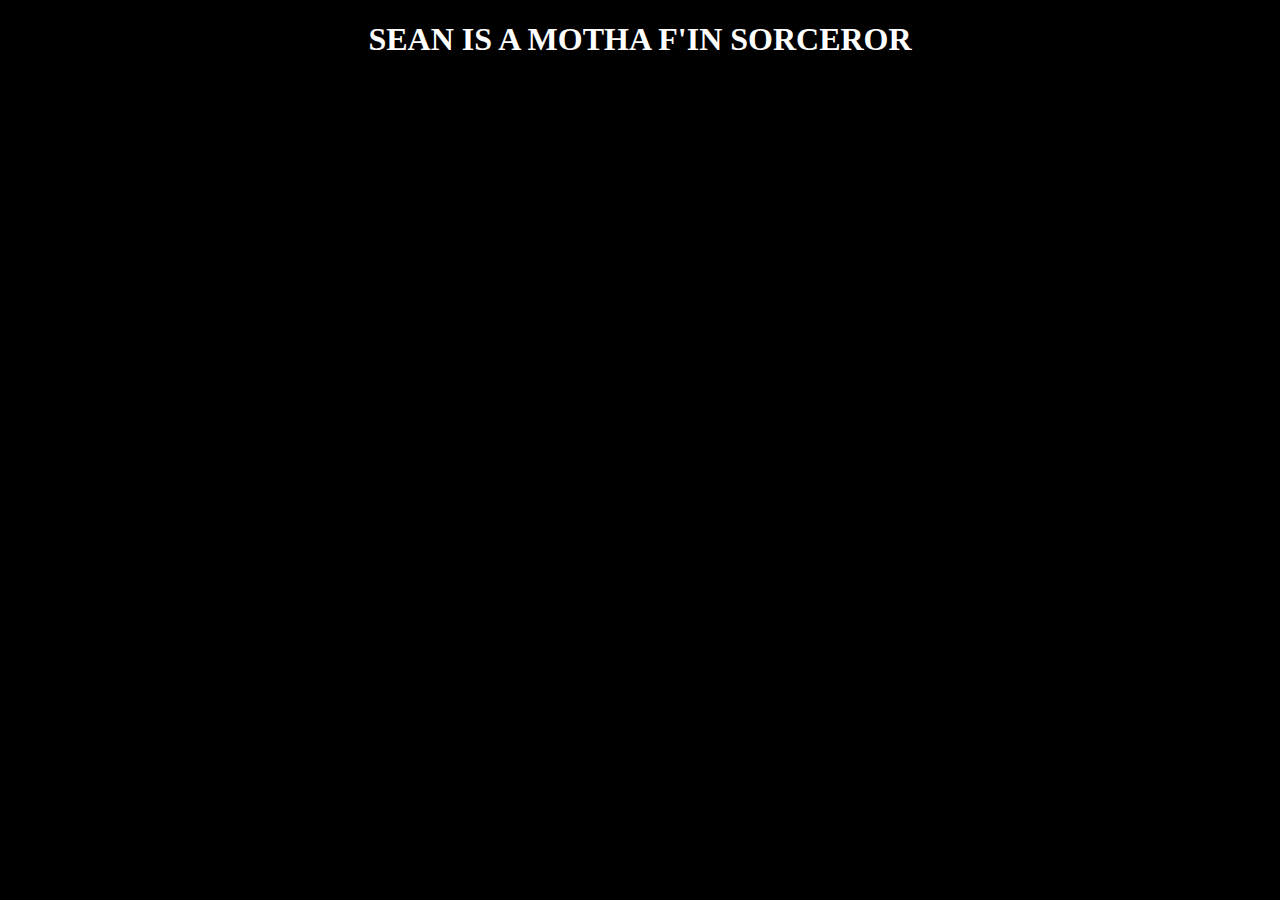
<file: WebContent/index.html>
<!DOCTYPE html>
<html>
<head>
<meta charset="ISO-8859-1">
<title>Operation Learn WEBUI</title>
<link rel="stylesheet" type="text/css" href="index.css" media="screen" />
</head>
<body>
<h1>SEAN IS A MOTHA F'IN SORCEROR</h1>
</body>
</html>
</file>
<file: WebContent/index.css>
@CHARSET "ISO-8859-1";
body{
	background-color:black;
	position:relative;
	text-align:center;
	background-image:url('http://images1.wikia.nocookie.net/__cb20110607180820/lotr/images/9/9b/TheOneRing.jpg');
	background-repeat:no-repeat;
	background-position:center center;
	
}
H1{
		color: white;
		font-family:"Vivaldi";
	}
</file>
